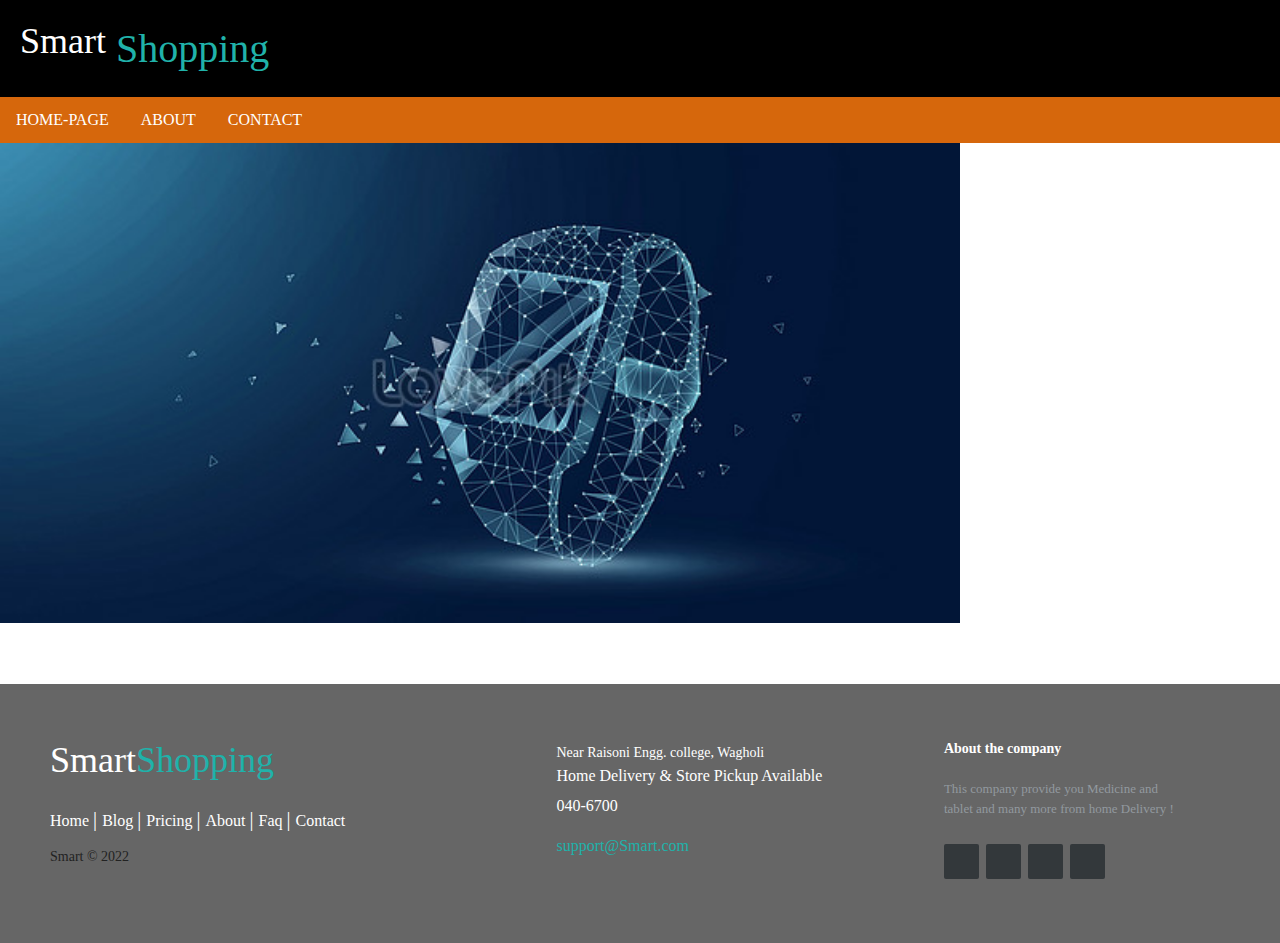
<file: index.html>
<!DOCTYPE html>
<html lang="en">
<head>
    <meta charset="UTF-8">
    <meta http-equiv="X-UA-Compatible" content="IE=edge">
    <meta name="viewport" content="width=device-width, initial-scale=1.0">
    <title>SMART</title>
    <link rel="stylesheet" href="style.css">
</head>
<body>
    <header>
        <div class="header">
            <h3>Smart<span>Shopping</span></h3> 
        </div>
        

        <div class="topnav">
            <a href="#">HOME-PAGE</a>
            <a href="about.html">ABOUT</a>
            <a href="healthyLife.html">CONTACT</a>
            
        </div>

    
    </header>

    <div class="container-img">
        <div class="img1">
            <img src="1.jpg" alt="loading..." width="15%">           
            </div>

        

       
        
        
        
    </div>



    <div class="searchbar">
        <div class="column1">
            <input type="text"  class="input1" placeholder="Search for... general or pharma products" size="70px"> 
        </div>

        <div class="button3">
            <button>SIGN UP</button>
        </div>
    </div>

    
    


    <footer class="footer-distributed">

        <div class="footer-left">

            <h3>Smart<span>Shopping</span></h3>

            <p class="footer-links">
                <a href="#" class="link-1">Home</a>
                
                <a href="#">Blog</a>
            
                <a href="#">Pricing</a>
            
                <a href="#">About</a>
                
                <a href="#">Faq</a>
                
                <a href="#">Contact</a>
            </p>

            <p class="footer-company-name">Smart © 2022</p>
        </div>

        <div class="footer-center">

            <div>
                <i class="fa fa-map-marker"></i>
                <p><span>Near Raisoni Engg. college,  Wagholi</span> Home Delivery & Store Pickup Available</p>
            </div>

            <div>
                <i class="fa fa-phone"></i>
                <p>040-6700</p>
            </div>

            <div>
                <i class="fa fa-envelope"></i>
                <p><a href="mailto:support@company.com">support@Smart.com</a></p>
            </div>

        </div>

        <div class="footer-right">

            <p class="footer-company-about">
                <span>About the company</span>
                This company provide you Medicine and tablet and many more from home Delivery ! 
            </p>

            <div class="footer-icons">

                <a href="#"><i class="fa fa-facebook"></i></a>
                <a href="#"><i class="fa fa-twitter"></i></a>
                <a href="#"><i class="fa fa-linkedin"></i></a>
                <a href="#"><i class="fa fa-github"></i></a>

            </div>

        </div>

    </footer>
   

    
</body>
</html>
</file>
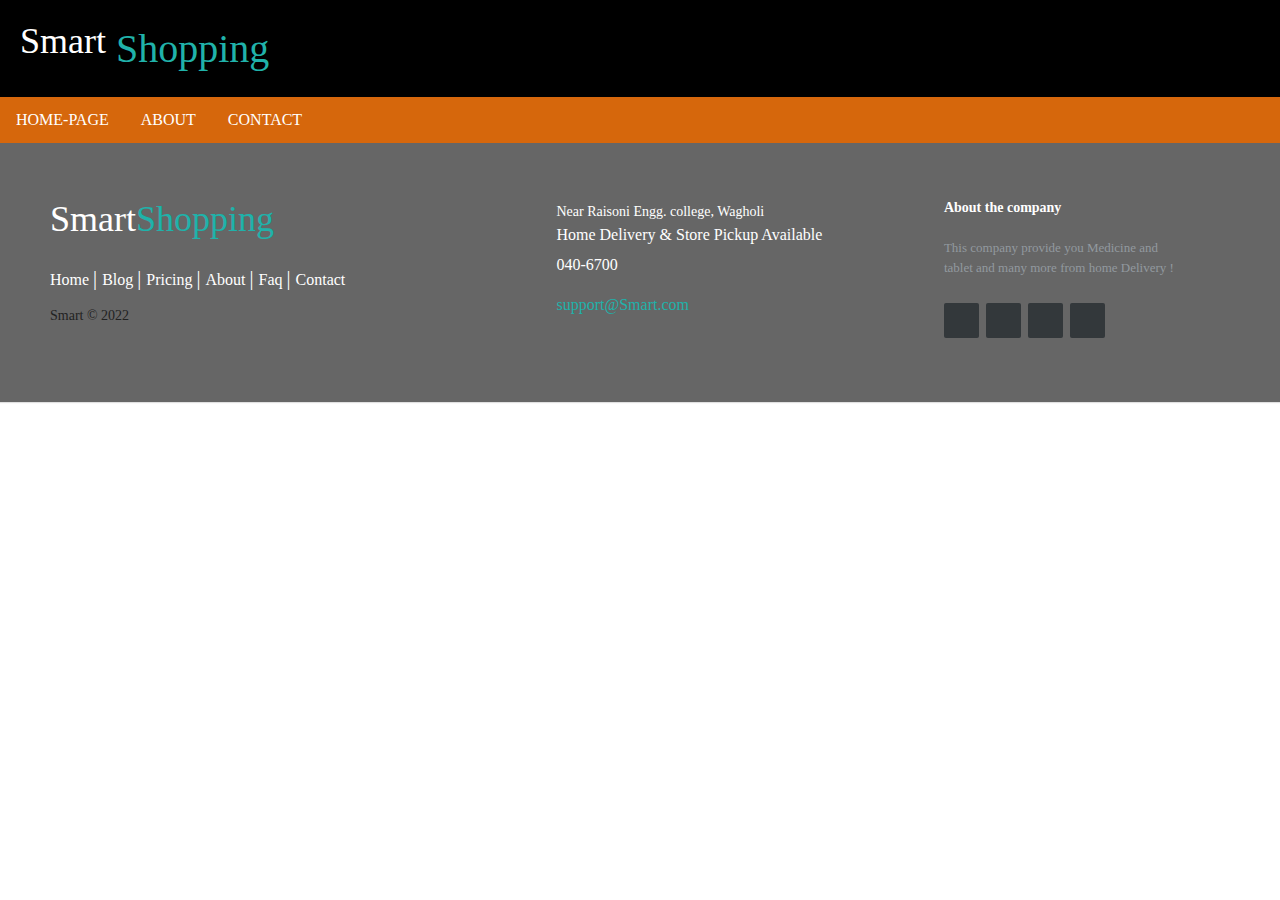
<file: about.html>
<!DOCTYPE html>
<html lang="en">
<head>
    <meta charset="UTF-8">
    <meta http-equiv="X-UA-Compatible" content="IE=edge">
    <meta name="viewport" content="width=device-width, initial-scale=1.0">
    <link rel="stylesheet" href="style.css">
    <title>Document</title>
</head>
<body>
    <header>
        <div class="header">
            <h3>Smart<span>Shopping</span></h3> 
        </div>
        

        <div class="topnav">
            <a href="index.html">HOME-PAGE</a>
            <a href="about.html">ABOUT</a>
            <a href="#">CONTACT</a>
            
        </div>

    
    </header>

    <footer class="footer-distributed">

        <div class="footer-left">

            <h3>Smart<span>Shopping</span></h3>

            <p class="footer-links">
                <a href="#" class="link-1">Home</a>
                
                <a href="#">Blog</a>
            
                <a href="#">Pricing</a>
            
                <a href="#">About</a>
                
                <a href="#">Faq</a>
                
                <a href="#">Contact</a>
            </p>

            <p class="footer-company-name">Smart © 2022</p>
        </div>

        <div class="footer-center">

            <div>
                <i class="fa fa-map-marker"></i>
                <p><span>Near Raisoni Engg. college,  Wagholi</span> Home Delivery & Store Pickup Available</p>
            </div>

            <div>
                <i class="fa fa-phone"></i>
                <p>040-6700</p>
            </div>

            <div>
                <i class="fa fa-envelope"></i>
                <p><a href="mailto:support@company.com">support@Smart.com</a></p>
            </div>

        </div>

        <div class="footer-right">

            <p class="footer-company-about">
                <span>About the company</span>
                This company provide you Medicine and tablet and many more from home Delivery ! 
            </p>

            <div class="footer-icons">

                <a href="#"><i class="fa fa-facebook"></i></a>
                <a href="#"><i class="fa fa-twitter"></i></a>
                <a href="#"><i class="fa fa-linkedin"></i></a>
                <a href="#"><i class="fa fa-github"></i></a>

            </div>

        </div>

    </footer>

      
</body>
</html>
</file>
<file: style.css>
*{
    box-sizing: border-box;
}

body{
    margin: 0;
}

/* main{
  display: flex;
  justify-content: center;
  
 
} */

.header{
    background-color: black;
    color: wheat;
    padding: 20px;
    text-align: center;
    width:500vw;
    
}

.header h3{
  color:  #ffffff;
	font: normal 36px 'Open Sans', cursive;
	margin: 0;
  /* display: inline-block; */
  display: flex;
}

.header h3 span{
  color:  lightseagreen;
  padding: 5px 10px;
  font-size: 40px;
}

.container-img{
  /* display: block; */
  /* display: flex;
  display: inline; */
  display: inline-block;
}

.topnav{
    overflow: hidden;
    background-color:rgb(214, 103, 12);
    width: 500vw;
    
}

.topnav a{
    float: left;
    display: block;
    color: white;
    text-align: center;
    padding: 14px  16px;
    text-decoration: none;
}

.topnav a:hover{
    background-color: rgb(241, 254, 0);
    color: rgb(65, 6, 183);
}

.smallimg{
  display: flex;
  justify-content: center;
  align-items:flex-end;
  
  
}
.simg{
    margin: 0px 100px;
    position: relative;
    top: -240px;
    text-align: center;

}

.column{
    /* float: left; */
    height: 255vh;
    width: 150vw;
    padding: 20px 20px;
    border: 2px solid rgb(230, 245, 18);
    
    
    
}
.row{
  /* margin-top: 400px; */
  display: flex;
  justify-content: center;
  /* background-color: aqua; */
  position: relative;
  top: -420px;
  margin: 1vh 80vw;
  
  
}

.row:after {
    content: "";
    display: table;
    clear: both;
  }

  @media screen and (max-width:600px) {
    .column {
      width: 100%;
      
    }
  }


  .searchbar{
   /* text-align: center; */
   display: flex;
   justify-content: center;
   flex-direction: row;
   align-items: center;
   position: relative;
   top: -1070px;
  }

  .searchbar .button3{
   position: relative;
   left: 350px;
   text-align: center;
   background-color: #5ff50e;
   color: #2b94e5;
   top: -108px;
   border: 3px solid yellow;
  }

  .searchbar .button3:hover{
    background-color:darkblue;
    color: white;
    border: 3px solid yellow;
  }

  .input1{

    /* position: relative; */
    font-size: large;
    /* right: 90px; */
    padding: 1rem;

  }
.img1{
  width: 500vw;
}
    
/* }
.container{
  position: relative;
  width: 50%;
}

.overlay{
  position: absolute;
  bottom: 100%;
  left: 0;
  right: 0;
  background-color: aqua;
  overflow: hidden;
  width: 100%;
  height: 0;
  transition: .5s ease;
}

.container:hover .overlay{
  bottom: 0;
  height: 100%;
}

.text{
  color: white;
  font-size: 20px;
  position: absolute;
  top: 50%;
  left: 50%;
  -webkit-transform: translate(-50% , -50%);
  -ms-transform: translate(-50% , -50%);
  transform: translate(-50%, -50%);
  text-align: center;
} */



 .direction{
  position: relative;
  top: -480px;
  float: left;
  
 }
 .button1{
  position: relative;
  top: -280px;
  left: -140px;
  border: 3px solid rgb(21, 121, 227);
  background-color: rgb(43, 241, 8);
  font-size: 20px;
  font-family: 'Lucida Sans', 'Lucida Sans Regular', 'Lucida Grande', 'Lucida Sans Unicode', Geneva, Verdana, sans-serif;
 }
 .button1:hover{
  background-color: red;
  color: white;
  border: 3px solid yellow;
 }

 .direction  h1{
    position: relative;
    left: 320px;
    top: 80px;
    font-size:40px;
    font-family:'Gill Sans', 'Gill Sans MT', Calibri, 'Trebuchet MS', sans-serif;
    /* left: 350px; */
  
 }

 @import url(https://fonts.googleapis.com/css?family=Open+Sans:400,500,300,700);

* {
  font-family: Open Sans;
}

section {
  width: 100%;
  display: inline-block;
  background: #333;
  height: 50vh;
  text-align: center;
  font-size: 22px;
  font-weight: 700;
  text-decoration: underline;
}

.footer-distributed{
	background: #666;
	box-shadow: 0 1px 1px 0 rgba(0, 0, 0, 0.12);
	box-sizing: border-box;
	width: 100%;
	text-align: left;
	font: bold 16px sans-serif;
	padding: 55px 50px;
}

.footer-distributed .footer-left,
.footer-distributed .footer-center,
.footer-distributed .footer-right{
	display: inline-block;
	vertical-align: top;
}

/* Footer left */

.footer-distributed .footer-left{
	width: 40%;
}

/* The company logo */

.footer-distributed h3{
	color:  #ffffff;
	font: normal 36px 'Open Sans', cursive;
	margin: 0;
}

.footer-distributed h3 span{
	color:  lightseagreen;
}

/* Footer links */

.footer-distributed .footer-links{
	color:  #ffffff;
	margin: 20px 0 12px;
	padding: 0;
}

.footer-distributed .footer-links a{
	display:inline-block;
	line-height: 1.8;
  font-weight:400;
	text-decoration: none;
	color:  inherit;
}

.footer-distributed .footer-company-name{
	color:  #222;
	font-size: 14px;
	font-weight: normal;
	margin: 0;
}

/* Footer Center */

.footer-distributed .footer-center{
	width: 35%;
}

.footer-distributed .footer-center i{
	background-color:  #33383b;
	color: #ffffff;
	font-size: 25px;
	width: 38px;
	height: 38px;
	border-radius: 50%;
	text-align: center;
	line-height: 42px;
	margin: 10px 15px;
	vertical-align: middle;
}

.footer-distributed .footer-center i.fa-envelope{
	font-size: 17px;
	line-height: 38px;
}

.footer-distributed .footer-center p{
	display: inline-block;
	color: #ffffff;
  font-weight:400;
	vertical-align: middle;
	margin:0;
}

.footer-distributed .footer-center p span{
	display:block;
	font-weight: normal;
	font-size:14px;
	line-height:2;
}

.footer-distributed .footer-center p a{
	color:  lightseagreen;
	text-decoration: none;;
}

.footer-distributed .footer-links a:before {
  content: "|";
  font-weight:300;
  font-size: 20px;
  left: 0;
  color: #fff;
  display: inline-block;
  padding-right: 5px;
}

.footer-distributed .footer-links .link-1:before {
  content: none;
}

/* Footer Right */

.footer-distributed .footer-right{
	width: 20%;
}

.footer-distributed .footer-company-about{
	line-height: 20px;
	color:  #92999f;
	font-size: 13px;
	font-weight: normal;
	margin: 0;
}

.footer-distributed .footer-company-about span{
	display: block;
	color:  #ffffff;
	font-size: 14px;
	font-weight: bold;
	margin-bottom: 20px;
}

.footer-distributed .footer-icons{
	margin-top: 25px;
}

.footer-distributed .footer-icons a{
	display: inline-block;
	width: 35px;
	height: 35px;
	cursor: pointer;
	background-color:  #33383b;
	border-radius: 2px;

	font-size: 20px;
	color: #ffffff;
	text-align: center;
	line-height: 35px;

	margin-right: 3px;
	margin-bottom: 5px;
}

/* If you don't want the footer to be responsive, remove these media queries */

@media (max-width: 880px) {

	.footer-distributed{
		font: bold 14px sans-serif;
	}

	.footer-distributed .footer-left,
	.footer-distributed .footer-center,
	.footer-distributed .footer-right{
		display: block;
		width: 100%;
		margin-bottom: 40px;
		text-align: center;
	}

	.footer-distributed .footer-center i{
		margin-left: 0;
	}

}

.row .column::before {
  content: '\201C';
  position: absolute;
  top: -20px;
  left: 5px;
  width: 100%;
  height: 100%;
  font-size: 120px;
  opacity: 0.2;
  background: transparent;
  pointer-events: none;

}
.row .column::after {
  content: '\201D';
  position: absolute;
  bottom: -10%;
  right: 5%;
  font-size: 120px;
  opacity: 0.2;
  background: transparent;
  filter: invert(1);
  pointer-events: none;
}
.row .column p {
  margin: 0;
  padding: 10px;
  font-size: 1.2rem;
}

.row.column h2 {
  position: absolute;
  margin: 0;
  padding: 0;
  bottom: 10%;
  right: 10%;
  font-size: 1.5rem;
}
.row .column:hover {
  color: #f2f2f2;
  box-shadow: 20px 50px 100px rgba(0, 0, 0, 0.5);
}
.row .bg {
  position: absolute;
  top: 0;
  left: 0;
  z-index: 1;
  opacity: 0;
  transition: all 0.5s ease-in;
  pointer-events: none;
  width: 100%
  /* height: 100vh; */
  /* overflow: hidden; */
}
.row .column:hover,
.row .column:hover~.bg {
  opacity: 1;
  background: #e2a9e5;
background: -moz-linear-gradient(-45deg, #e2a9e5 15%, #2b94e5 100%);
background: -webkit-linear-gradient(-45deg, #e2a9e5 15%, #2b94e5 100%);
background: linear-gradient(135deg, #e2a9e5 15%, #2b94e5 100%);
filter: progid:DXImageTransform.Microsoft.gradient( startColorstr='#e2a9e5', endColorstr='#2b94e5',GradientType=1 );
}
.quotes .box.box2:hover,
.quotes .box.box2:hover~.bg {
  opacity: 1;
  background: #e2a9e5;
background: -moz-linear-gradient(-45deg, #e2a9e5 15%, #2b94e5 100%);
background: -webkit-linear-gradient(-45deg, #e2a9e5 15%, #2b94e5 100%);
background: linear-gradient(135deg, #e2a9e5 15%, #2b94e5 100%);
filter: progid:DXImageTransform.Microsoft.gradient( startColorstr='#e2a9e5', endColorstr='#2b94e5',GradientType=1 );
}
.quotes .column:hover,
.quotes .column:hover~.bg {
  opacity: 1;
  background: #e2a9e5;
background: -moz-linear-gradient(-45deg, #e2a9e5 15%, #2b94e5 100%);
background: -webkit-linear-gradient(-45deg, #e2a9e5 15%, #2b94e5 100%);
background: linear-gradient(135deg, #e2a9e5 15%, #2b94e5 100%);
filter: progid:DXImageTransform.Microsoft.gradient( startColorstr='#e2a9e5', endColorstr='#2b94e5',GradientType=1 );
}



/* ------------------------PHARMACY HTML-------------------- */

.pharm{
  display: flex;
  justify-content: center;
  
}

 .pharmh3{
 
  display: flex;
  justify-content: center;
  position: relative;
  top: 100px;
  font-size: 40px;
  font-family: cursive;

}

.pharm1{
  height: 450px;
  width: 350px;
  padding: 20px 20px;
  border: 2px solid rgb(245, 18, 18);
  margin: 120px 35px;
  background-color: #e9e8b2;
  
}

.pharm1 img{
 display: flex;
  margin: 0px 80px;
  align-items: center;
}



/* ------------------------HEALTHY LIFE HTML-------------------- */


.hea1{

  background-color: darkcyan;
  height: 50px;
  color: #fff;
  text-align: center;
  font-size: 30px;
  margin-top: -35px;
  
}

.hea2{
  display: flex;
  flex-direction: column;
  margin-top: 60px;
  background-color: #bef4ff;
}
 .hea2a h4{
  margin-left: 210px;
}

.hea2a p{
  width: 50%;
  margin-left: 220px;
}

.hea2a img{
float: left;


}
</file>
